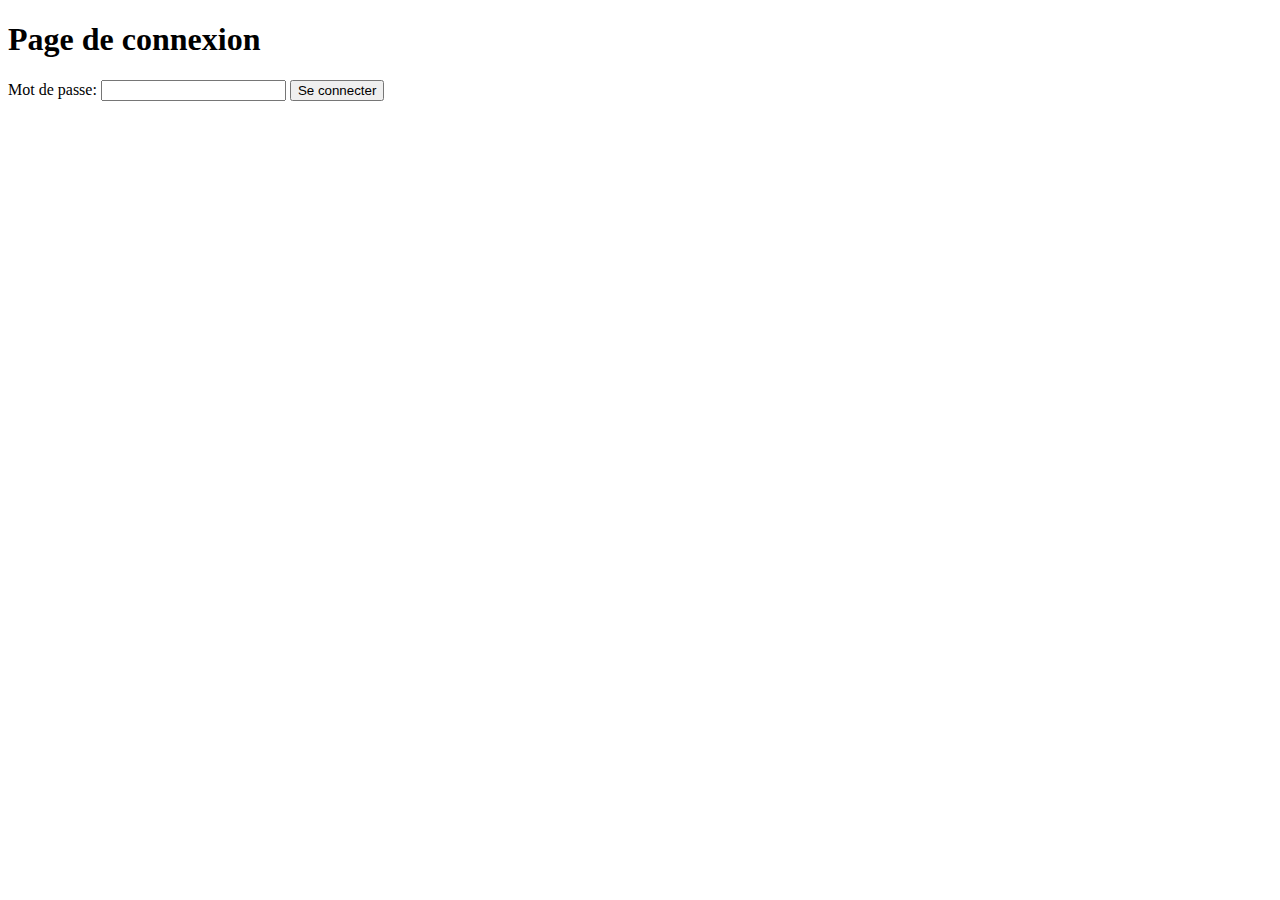
<file: index.html>
<!DOCTYPE html>
<html>
<head>
  <title>Page de connexion</title>
  <script>
    function checkPassword() {
      var passwordInput = document.getElementById("password").value;
      
      if (passwordInput === "1236") {
        window.location.href = "site/index.html"; // Redirige vers une autre page
      } else {
        alert("Mot de passe incorrect");
      }
    }
  </script>
</head>
<body>
  <h1>Page de connexion</h1>
  <label for="password">Mot de passe:</label>
  <input type="password" id="password" name="password">
  <button onclick="checkPassword()">Se connecter</button>
</body>
</html>
</file>
